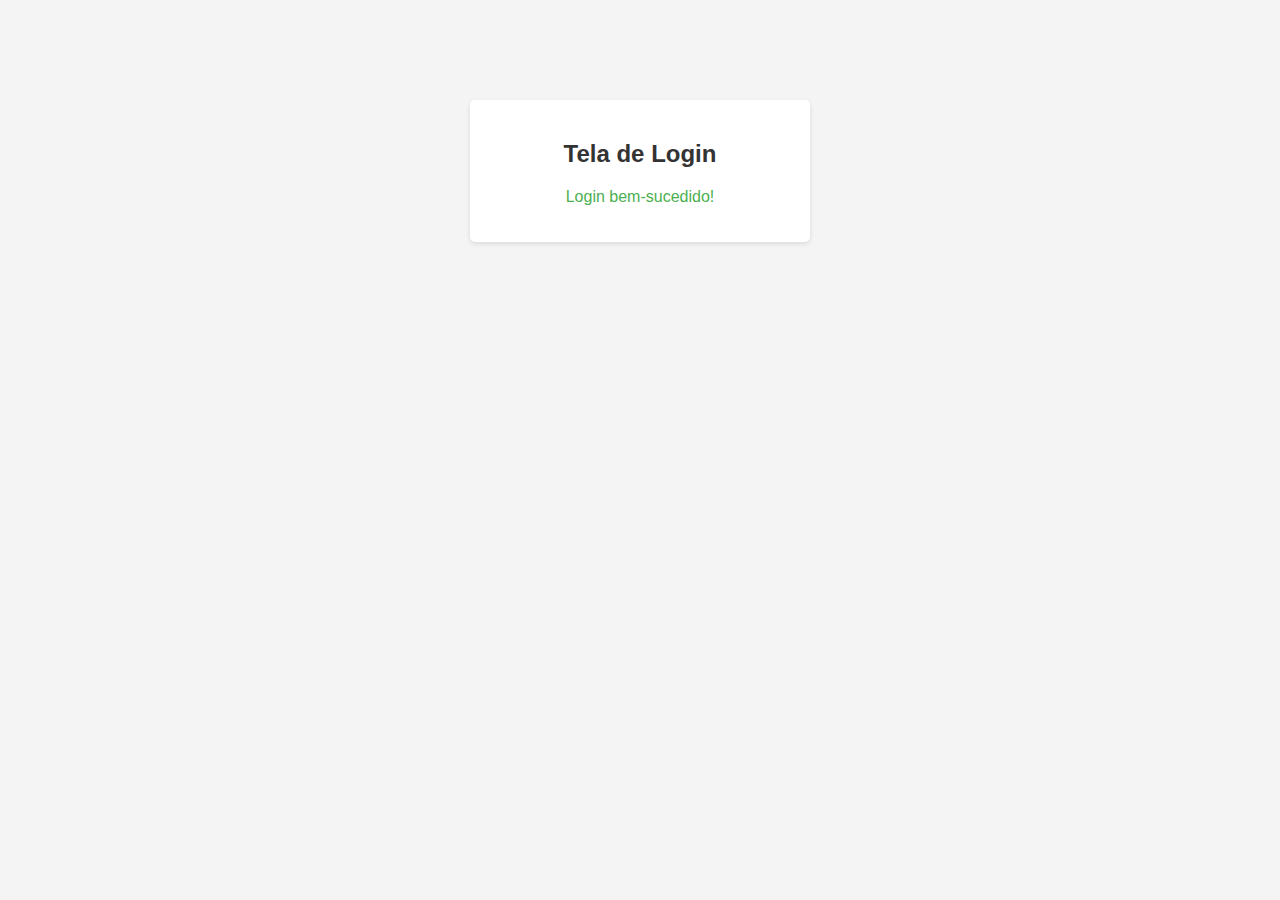
<file: tela-login.html>
<!DOCTYPE html>
<html>
<head>
  <title>Tela de Login</title>
  <style>
    body {
      font-family: Arial, sans-serif;
      background-color: #f4f4f4;
    }
    
    .container {
      width: 300px;
      margin: 0 auto;
      margin-top: 100px;
      background-color: #fff;
      padding: 20px;
      border-radius: 5px;
      box-shadow: 0 2px 5px rgba(0, 0, 0, 0.1);
    }
    
    h2 {
      text-align: center;
      color: #333;
    }
    
    .success-message {
      text-align: center;
      color: #4CAF50;
      margin-top: 20px;
    }
  </style>
</head>
<body>
  <div class="container">
    <h2>Tela de Login</h2>
    <p class="success-message" style="display: none;">Login bem-sucedido!</p>
  </div>

  <script>
    window.addEventListener('DOMContentLoaded', function() {
      const successMessage = document.querySelector('.success-message');
      successMessage.style.display = 'block';
    });
  </script>
</body>
</html>
</file>
